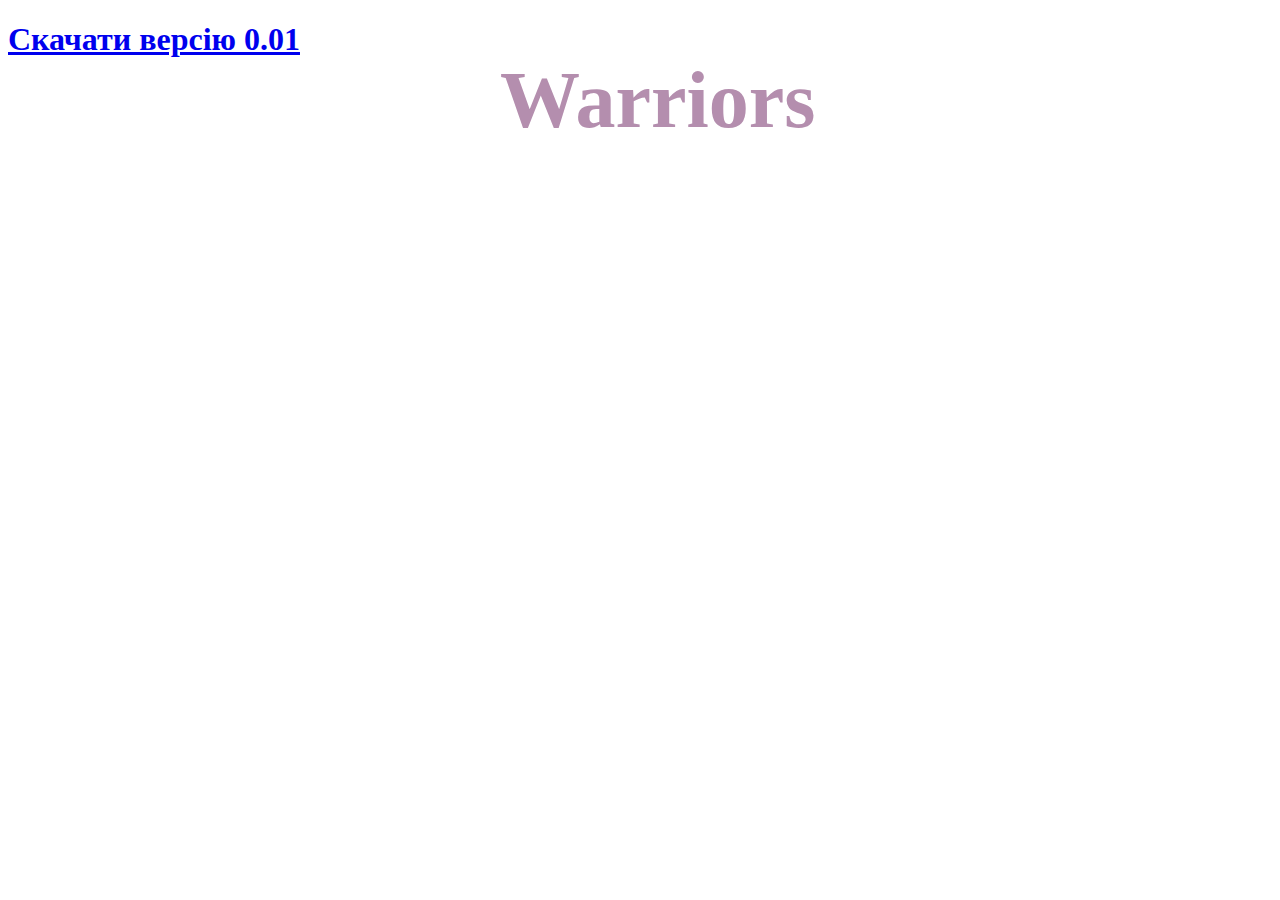
<file: game_warriors.html>
<!DOCTYPE html>
<html lang="en">
    <head> 
        <link rel="stylesheet" href="style.css">
        <title>Warriors</title>
    </head>
    <body class="body">
        <header class="">
          <h1 class="zag">
            Warriors
          </h1>
        </header>
      <main class="">
          <a href="https://1drv.ms/u/s!AoMj8_7tcX3YgYVCK3mXAQqHVfwl0g">
      <h1>
      Скачати версію 0.01

      </h1>
        </a>
      </main>
      <footer class="">

      </footer>
    </body>
</html>
</file>
<file: style.css>
.zag {
    position: absolute;
    top: 1px;
    left:500px ;
    text-align: center;
    font-family: 'Germania One', cursive;
    font-size: 500%;
    z-index:-100;
    color: #B48EAE;
    background-attachment: fixed;
}
.gametext {
    position: relative;
    top: -20px;
    font-size: 150%;
    font-family: 'Germania One', cursive;
    text-align: center;
    color: #D7D9D7;
}
.gametext2 {
    position: relative;
    top: -100px;
    text-align: center;
    font-family: 'Germania One', cursive;
    color: #D7D9D7;
    text-decoration: none;
}
.kal {
position: fixed;
top: 1px;
left:1200px;
border: 5px solid #B48EAE;
border-radius: 20px;
width: 100px;
height: 100px;
background: #BAACBD;
}
.games{
    position: fixed;
    top: 1px;
    left:40px;
    border: 5px solid #B48EAE;
    border-radius: 20px;
    width: 100px;
    height: 100px;
    animation-name: anime;
    animation-duration: 2s;
    animation-iteration-count: infinite;
}
@keyframes anime {
0% {
    background: red
}
50% {
background: blue
}
100% {

background: red
}
}
.mis {
    position: relative;
    top: -10px;
    text-align: center;
    color: #D7D9D7;
}
.chislo {
    position: relative;
    top: -20px;
    text-align: center;
    font-family: 'Germania One', cursive;
    color: #D7D9D7;

}
.text {
    position: relative;
    top: 200px;
    left:0px ;
    font-family: 'Germania One', cursive;
    color: #646E68;
    text-align: center;
}
.text2 {
    position: relative;
    top: 500px;
    left:0px ;
    font-family: 'Germania One', cursive;
    color: #646E68;
    text-align: center;
}
.img {
position: absolute;
}
.bodka {
background: #C9C5CB;
}
.img1 {
position: absolute;
top: 200px;
left: 400px;
border: 5px solid #B48EAE;
border-radius: 20px;
}
.img2 {
position: absolute;
top: 200px;
left: 600px;
border: 5px solid #B48EAE;
border-radius: 20px;
}
.img3 {
position: absolute;
top: 200px;
left: 800px;
border: 5px solid #B48EAE;
border-radius: 20px;
}
.img4 {
position: absolute;
top: 320px;
left: 400px;
border: 5px solid #B48EAE;
border-radius: 20px;
}
.img5 {
position: absolute;
top: 320px;
left: 600px;
border: 5px solid #B48EAE;
border-radius: 20px;
}
.img6 {
position: absolute;
top: 320px;
left: 800px;
border: 5px solid #B48EAE;
border-radius: 20px;
}
.vid {
position: absolute;
top: 700px;
left: 400px;
border: 10px solid #B48EAE;
}
</file>
